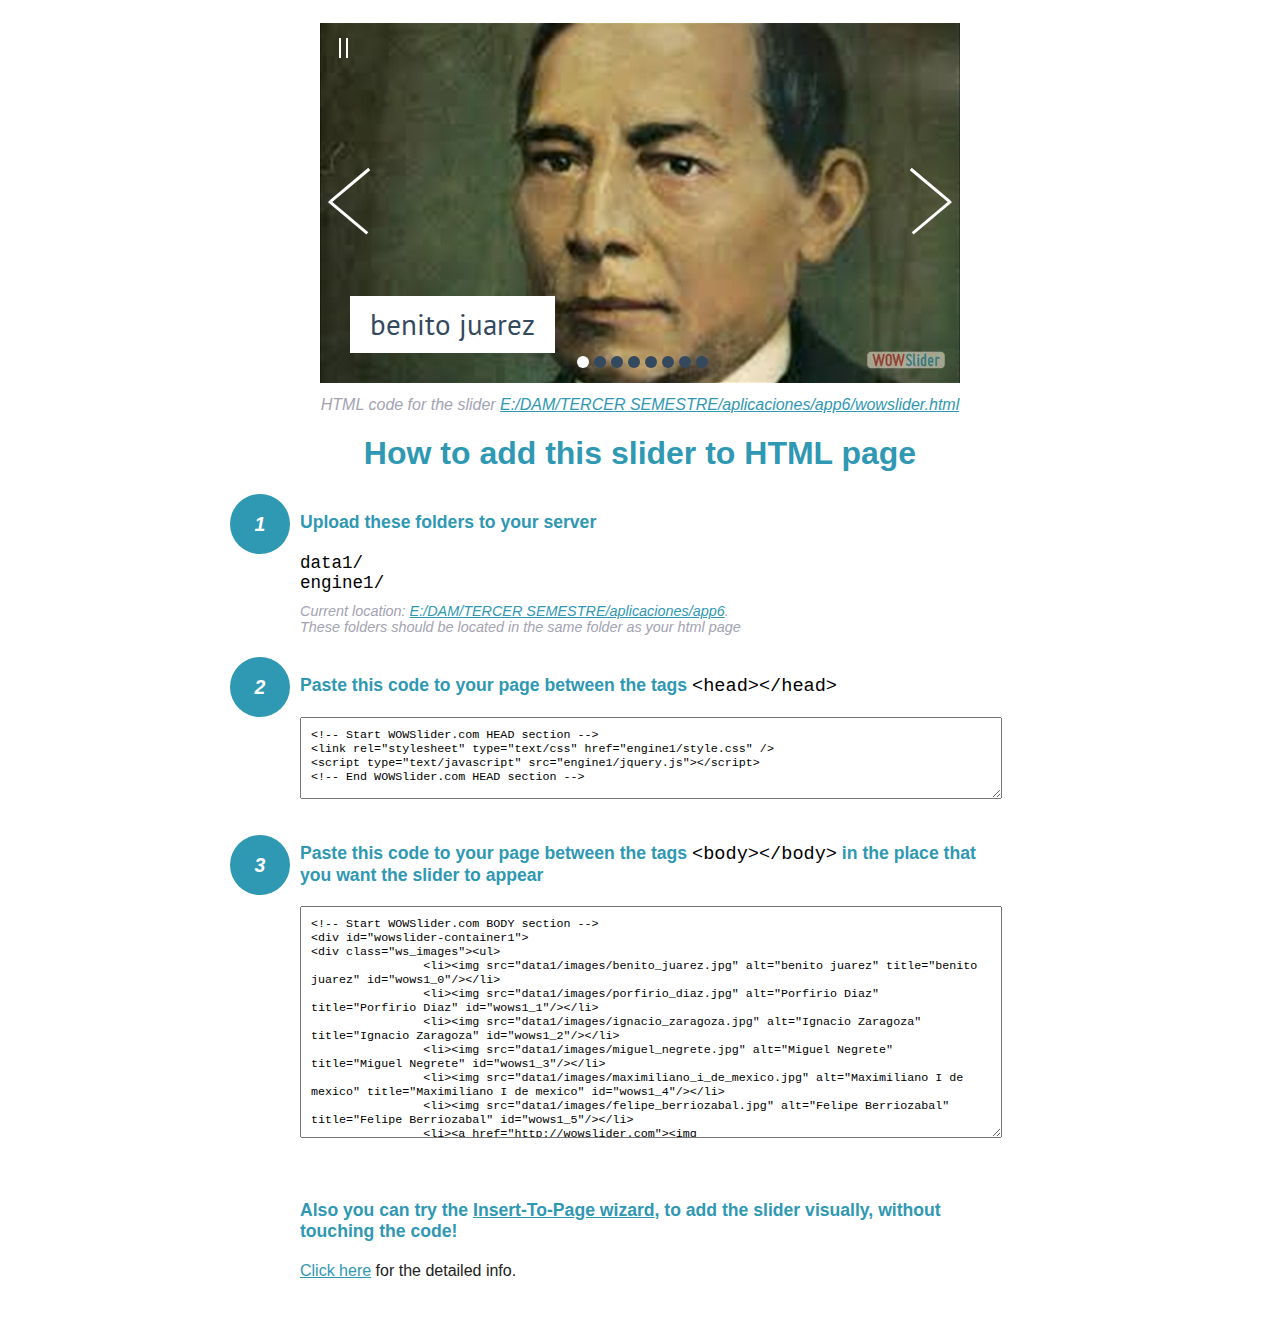
<file: wowslider-howto.html>
<!DOCTYPE html>
<html>
<head>
	<title>WOWSlider</title>
	<meta http-equiv="content-type" content="text/html; charset=utf-8" />
	<meta name="description" content="WOWSlider" />
	
	<!-- Start WOWSlider.com HEAD section --> <!-- add to the <head> of your page -->
	<link rel="stylesheet" type="text/css" href="engine1/style.css" />
	<script type="text/javascript" src="engine1/jquery.js"></script>
	<!-- End WOWSlider.com HEAD section -->


<style>
.instuction {
	font-family: sans-serif, Arial;
	display: block;
	margin: 0 auto;
	max-width: 820px;
	width: 100%;
	padding: 0 70px;
	color: #222;
	-webkit-box-sizing: border-box;
	-moz-box-sizing: border-box;
	box-sizing: border-box;
}
.instuction h1 img {
	max-width: 170px;
	vertical-align: middle;
	margin-bottom: 10px;
}
.instuction h1 {
	color: #2F98B3;
	text-align: center;
}
.instuction h2 {
	position: relative;
	font-size: 1.1em;
	color: #2F98B3;
	margin-bottom: 20px;
	margin-top: 40px;
}
.instuction h2 span.num {
	position: absolute;
	left: -70px;
	top: -18px;
	display: inline-block;
	vertical-align: middle;
	font-style: italic;
	font-size: 1.1em;
	width: 60px;
	height: 60px;
	line-height: 60px;
	text-align: center;
	background: #2F98B3;
	color: #fff;
	border-radius: 50%;
}
.instuction .mono {
	color: #000;
	font-family: monospace;
	font-size: 1.3em;
	font-weight: normal;
}
.instuction li.mono {
	font-size: 1.5em;
}

.instuction ul {
	font-size: 0.9em;
	margin-top: 0;
	padding-left: 0;
	list-style: none;
}
.instuction .note {
	color: #A3A3B2;
	font-style: italic;
	padding-top: 10px;
}
.instuction p.note {
	text-align: center;
	padding-top: 0;
	margin-top: 4px;
}
.instuction textarea {
	font-size: 0.9em;
	min-height: 60px;
	padding: 10px;
	margin: 0;
	overflow: auto;
	max-width: 100%;
	width: 100%;
}
.instuction a,
.instuction a:visited {
	color: #2F98B3;
}
</style>


</head>
<body style="margin:auto">

<br>

<!-- Start WOWSlider.com BODY section --> <!-- add to the <body> of your page -->
<div id="wowslider-container1">
<div class="ws_images"><ul>
		<li><img src="data1/images/benito_juarez.jpg" alt="benito juarez" title="benito juarez" id="wows1_0"/></li>
		<li><img src="data1/images/porfirio_diaz.jpg" alt="Porfirio Diaz" title="Porfirio Diaz" id="wows1_1"/></li>
		<li><img src="data1/images/ignacio_zaragoza.jpg" alt="Ignacio Zaragoza" title="Ignacio Zaragoza" id="wows1_2"/></li>
		<li><img src="data1/images/miguel_negrete.jpg" alt="Miguel Negrete" title="Miguel Negrete" id="wows1_3"/></li>
		<li><img src="data1/images/maximiliano_i_de_mexico.jpg" alt="Maximiliano I de mexico" title="Maximiliano I de mexico" id="wows1_4"/></li>
		<li><img src="data1/images/felipe_berriozabal.jpg" alt="Felipe Berriozabal" title="Felipe Berriozabal" id="wows1_5"/></li>
		<li><a href="http://wowslider.com"><img src="data1/images/charles_ferdinand_latrille.jpg" alt="wowslider.com" title="Charles Ferdinand Latrille" id="wows1_6"/></a></li>
		<li><img src="data1/images/juan_nepomuceno_almonte.jpg" alt="Juan Nepomuceno Almonte" title="Juan Nepomuceno Almonte" id="wows1_7"/></li>
	</ul></div>
	<div class="ws_bullets"><div>
		<a href="#" title="benito juarez"><span><img src="data1/tooltips/benito_juarez.jpg" alt="benito juarez"/>1</span></a>
		<a href="#" title="Porfirio Diaz"><span><img src="data1/tooltips/porfirio_diaz.jpg" alt="Porfirio Diaz"/>2</span></a>
		<a href="#" title="Ignacio Zaragoza"><span><img src="data1/tooltips/ignacio_zaragoza.jpg" alt="Ignacio Zaragoza"/>3</span></a>
		<a href="#" title="Miguel Negrete"><span><img src="data1/tooltips/miguel_negrete.jpg" alt="Miguel Negrete"/>4</span></a>
		<a href="#" title="Maximiliano I de mexico"><span><img src="data1/tooltips/maximiliano_i_de_mexico.jpg" alt="Maximiliano I de mexico"/>5</span></a>
		<a href="#" title="Felipe Berriozabal"><span><img src="data1/tooltips/felipe_berriozabal.jpg" alt="Felipe Berriozabal"/>6</span></a>
		<a href="#" title="Charles Ferdinand Latrille"><span><img src="data1/tooltips/charles_ferdinand_latrille.jpg" alt="Charles Ferdinand Latrille"/>7</span></a>
		<a href="#" title="Juan Nepomuceno Almonte"><span><img src="data1/tooltips/juan_nepomuceno_almonte.jpg" alt="Juan Nepomuceno Almonte"/>8</span></a>
	</div></div><div class="ws_script" style="position:absolute;left:-99%"><a href="http://wowslider.com/vi">bootstrap slider</a> by WOWSlider.com v8.7</div>
<div class="ws_shadow"></div>
</div>	
<script type="text/javascript" src="engine1/wowslider.js"></script>
<script type="text/javascript" src="engine1/script.js"></script>
<!-- End WOWSlider.com BODY section -->


<div class="instuction">
	<p class="note">HTML code for the slider <a href="file:///E:/DAM/TERCER SEMESTRE/aplicaciones/app6/wowslider.html">E:/DAM/TERCER SEMESTRE/aplicaciones/app6/wowslider.html</a></p>

	<h1>
		How to add this slider to HTML page
	</h1>

	<h2><span class="num">1</span> Upload these folders to your server</h2>
	<ul>
		<li class="mono">data1/</li>
		<li class="mono">engine1/</li>
		<li class="note">Current location: <a href="file:///E:/DAM/TERCER SEMESTRE/aplicaciones/app6">E:/DAM/TERCER SEMESTRE/aplicaciones/app6</a>. <br>These folders should be located in the same folder as your html page</li>
	</ul>

	<h2><span class="num">2</span> Paste this code to your page between the tags <span class="mono">&lt;head&gt;&lt;/head&gt;</span></h2>
	<textarea onclick="this.select()">&lt;!-- Start WOWSlider.com HEAD section --&gt;
&lt;link rel=&quot;stylesheet&quot; type=&quot;text/css&quot; href=&quot;engine1/style.css&quot; /&gt;
&lt;script type=&quot;text/javascript&quot; src=&quot;engine1/jquery.js&quot;&gt;&lt;/script&gt;
&lt;!-- End WOWSlider.com HEAD section --&gt;</textarea>


	<h2><span class="num" style="top: -8px;">3</span> Paste this code to your page between the tags <span class="mono">&lt;body&gt;&lt;/body&gt;</span> in the place that you want the slider to appear</h2>
	<textarea onclick="this.select()" rows="15">&lt;!-- Start WOWSlider.com BODY section --&gt;
&lt;div id=&quot;wowslider-container1&quot;&gt;
&lt;div class=&quot;ws_images&quot;&gt;&lt;ul&gt;
		&lt;li&gt;&lt;img src=&quot;data1/images/benito_juarez.jpg&quot; alt=&quot;benito juarez&quot; title=&quot;benito juarez&quot; id=&quot;wows1_0&quot;/&gt;&lt;/li&gt;
		&lt;li&gt;&lt;img src=&quot;data1/images/porfirio_diaz.jpg&quot; alt=&quot;Porfirio Diaz&quot; title=&quot;Porfirio Diaz&quot; id=&quot;wows1_1&quot;/&gt;&lt;/li&gt;
		&lt;li&gt;&lt;img src=&quot;data1/images/ignacio_zaragoza.jpg&quot; alt=&quot;Ignacio Zaragoza&quot; title=&quot;Ignacio Zaragoza&quot; id=&quot;wows1_2&quot;/&gt;&lt;/li&gt;
		&lt;li&gt;&lt;img src=&quot;data1/images/miguel_negrete.jpg&quot; alt=&quot;Miguel Negrete&quot; title=&quot;Miguel Negrete&quot; id=&quot;wows1_3&quot;/&gt;&lt;/li&gt;
		&lt;li&gt;&lt;img src=&quot;data1/images/maximiliano_i_de_mexico.jpg&quot; alt=&quot;Maximiliano I de mexico&quot; title=&quot;Maximiliano I de mexico&quot; id=&quot;wows1_4&quot;/&gt;&lt;/li&gt;
		&lt;li&gt;&lt;img src=&quot;data1/images/felipe_berriozabal.jpg&quot; alt=&quot;Felipe Berriozabal&quot; title=&quot;Felipe Berriozabal&quot; id=&quot;wows1_5&quot;/&gt;&lt;/li&gt;
		&lt;li&gt;&lt;a href=&quot;http://wowslider.com&quot;&gt;&lt;img src=&quot;data1/images/charles_ferdinand_latrille.jpg&quot; alt=&quot;wowslider.com&quot; title=&quot;Charles Ferdinand Latrille&quot; id=&quot;wows1_6&quot;/&gt;&lt;/a&gt;&lt;/li&gt;
		&lt;li&gt;&lt;img src=&quot;data1/images/juan_nepomuceno_almonte.jpg&quot; alt=&quot;Juan Nepomuceno Almonte&quot; title=&quot;Juan Nepomuceno Almonte&quot; id=&quot;wows1_7&quot;/&gt;&lt;/li&gt;
	&lt;/ul&gt;&lt;/div&gt;
	&lt;div class=&quot;ws_bullets&quot;&gt;&lt;div&gt;
		&lt;a href=&quot;#&quot; title=&quot;benito juarez&quot;&gt;&lt;span&gt;&lt;img src=&quot;data1/tooltips/benito_juarez.jpg&quot; alt=&quot;benito juarez&quot;/&gt;1&lt;/span&gt;&lt;/a&gt;
		&lt;a href=&quot;#&quot; title=&quot;Porfirio Diaz&quot;&gt;&lt;span&gt;&lt;img src=&quot;data1/tooltips/porfirio_diaz.jpg&quot; alt=&quot;Porfirio Diaz&quot;/&gt;2&lt;/span&gt;&lt;/a&gt;
		&lt;a href=&quot;#&quot; title=&quot;Ignacio Zaragoza&quot;&gt;&lt;span&gt;&lt;img src=&quot;data1/tooltips/ignacio_zaragoza.jpg&quot; alt=&quot;Ignacio Zaragoza&quot;/&gt;3&lt;/span&gt;&lt;/a&gt;
		&lt;a href=&quot;#&quot; title=&quot;Miguel Negrete&quot;&gt;&lt;span&gt;&lt;img src=&quot;data1/tooltips/miguel_negrete.jpg&quot; alt=&quot;Miguel Negrete&quot;/&gt;4&lt;/span&gt;&lt;/a&gt;
		&lt;a href=&quot;#&quot; title=&quot;Maximiliano I de mexico&quot;&gt;&lt;span&gt;&lt;img src=&quot;data1/tooltips/maximiliano_i_de_mexico.jpg&quot; alt=&quot;Maximiliano I de mexico&quot;/&gt;5&lt;/span&gt;&lt;/a&gt;
		&lt;a href=&quot;#&quot; title=&quot;Felipe Berriozabal&quot;&gt;&lt;span&gt;&lt;img src=&quot;data1/tooltips/felipe_berriozabal.jpg&quot; alt=&quot;Felipe Berriozabal&quot;/&gt;6&lt;/span&gt;&lt;/a&gt;
		&lt;a href=&quot;#&quot; title=&quot;Charles Ferdinand Latrille&quot;&gt;&lt;span&gt;&lt;img src=&quot;data1/tooltips/charles_ferdinand_latrille.jpg&quot; alt=&quot;Charles Ferdinand Latrille&quot;/&gt;7&lt;/span&gt;&lt;/a&gt;
		&lt;a href=&quot;#&quot; title=&quot;Juan Nepomuceno Almonte&quot;&gt;&lt;span&gt;&lt;img src=&quot;data1/tooltips/juan_nepomuceno_almonte.jpg&quot; alt=&quot;Juan Nepomuceno Almonte&quot;/&gt;8&lt;/span&gt;&lt;/a&gt;
	&lt;/div&gt;&lt;/div&gt;&lt;div class=&quot;ws_script&quot; style=&quot;position:absolute;left:-99%&quot;&gt;&lt;a href=&quot;http://wowslider.com/vi&quot;&gt;bootstrap slider&lt;/a&gt; by WOWSlider.com v8.7&lt;/div&gt;
&lt;div class=&quot;ws_shadow&quot;&gt;&lt;/div&gt;
&lt;/div&gt;	
&lt;script type=&quot;text/javascript&quot; src=&quot;engine1/wowslider.js&quot;&gt;&lt;/script&gt;
&lt;script type=&quot;text/javascript&quot; src=&quot;engine1/script.js&quot;&gt;&lt;/script&gt;
&lt;!-- End WOWSlider.com BODY section --&gt;</textarea>

<br><br>
<h2>Also you can try the <a href="http://wowslider.com/help/add-wowslider-to-page-2.html" target="_blank">Insert-To-Page wizard</a>, to add the slider visually, without touching the code!</h2>
<p>
	<a href="http://wowslider.com/help/add-wowslider-to-page-2.html" target="_blank">Click here</a> for the detailed info.
</p>
</div>

<br><br>
</body>
</html>
</file>
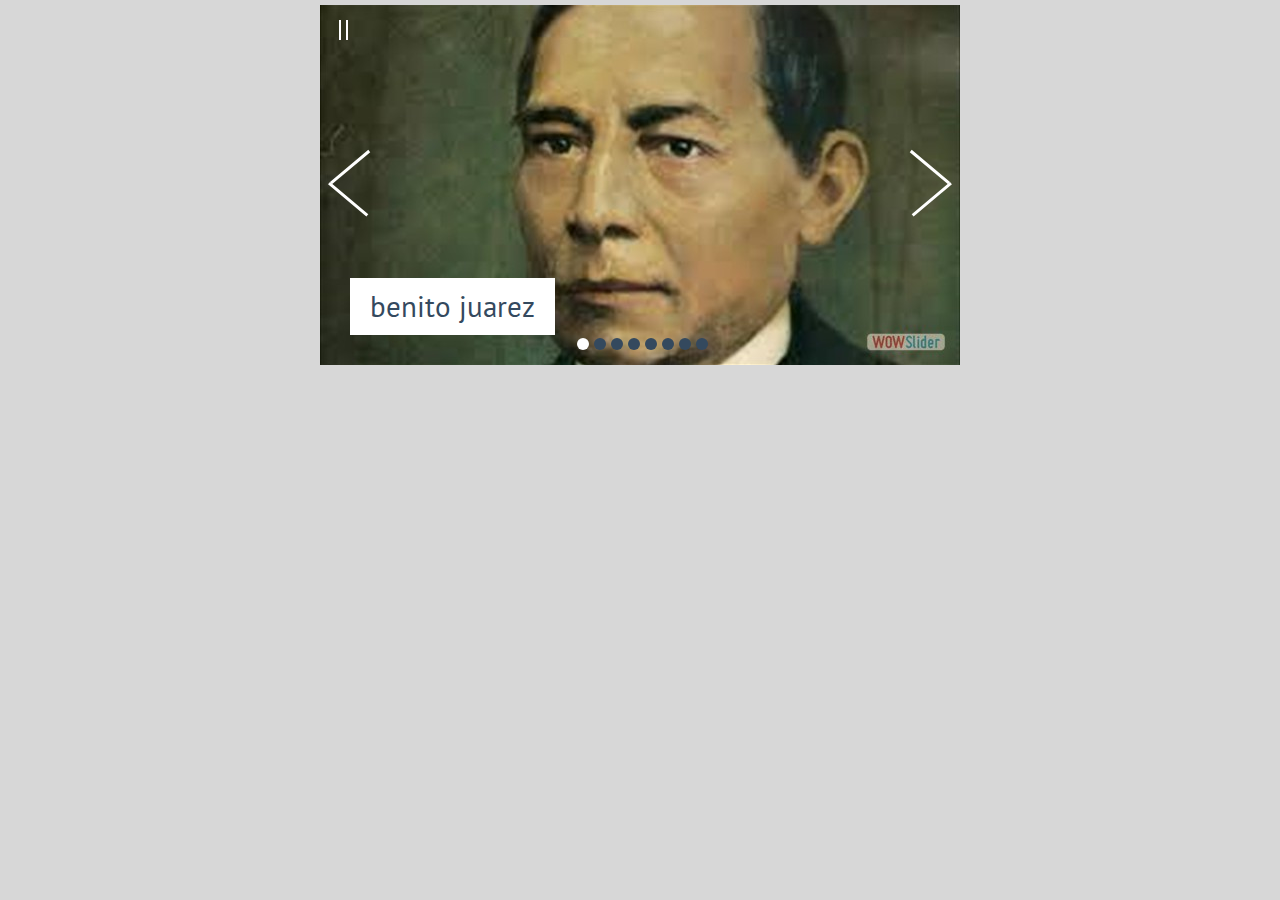
<file: wowslider.html>
<!DOCTYPE html>
<html>
<head>
	<title>Bootstrap slider</title>
	<meta http-equiv="content-type" content="text/html; charset=utf-8" />
	<meta name="description" content="Made with WOW Slider - Create beautiful, responsive image sliders in a few clicks. Awesome skins and animations. Bootstrap slider" />
	
	<!-- Start WOWSlider.com HEAD section --> <!-- add to the <head> of your page -->
	<link rel="stylesheet" type="text/css" href="engine1/style.css" />
	<script type="text/javascript" src="engine1/jquery.js"></script>
	<!-- End WOWSlider.com HEAD section -->

</head>
<body style="background-color:#d7d7d7;margin:auto">
	
	<!-- Start WOWSlider.com BODY section --> <!-- add to the <body> of your page -->
	<div id="wowslider-container1">
	<div class="ws_images"><ul>
		<li><img src="data1/images/benito_juarez.jpg" alt="benito juarez" title="benito juarez" id="wows1_0"/></li>
		<li><img src="data1/images/porfirio_diaz.jpg" alt="Porfirio Diaz" title="Porfirio Diaz" id="wows1_1"/></li>
		<li><img src="data1/images/ignacio_zaragoza.jpg" alt="Ignacio Zaragoza" title="Ignacio Zaragoza" id="wows1_2"/></li>
		<li><img src="data1/images/miguel_negrete.jpg" alt="Miguel Negrete" title="Miguel Negrete" id="wows1_3"/></li>
		<li><img src="data1/images/maximiliano_i_de_mexico.jpg" alt="Maximiliano I de mexico" title="Maximiliano I de mexico" id="wows1_4"/></li>
		<li><img src="data1/images/felipe_berriozabal.jpg" alt="Felipe Berriozabal" title="Felipe Berriozabal" id="wows1_5"/></li>
		<li><a href="http://wowslider.com"><img src="data1/images/charles_ferdinand_latrille.jpg" alt="wowslider.com" title="Charles Ferdinand Latrille" id="wows1_6"/></a></li>
		<li><img src="data1/images/juan_nepomuceno_almonte.jpg" alt="Juan Nepomuceno Almonte" title="Juan Nepomuceno Almonte" id="wows1_7"/></li>
	</ul></div>
	<div class="ws_bullets"><div>
		<a href="#" title="benito juarez"><span><img src="data1/tooltips/benito_juarez.jpg" alt="benito juarez"/>1</span></a>
		<a href="#" title="Porfirio Diaz"><span><img src="data1/tooltips/porfirio_diaz.jpg" alt="Porfirio Diaz"/>2</span></a>
		<a href="#" title="Ignacio Zaragoza"><span><img src="data1/tooltips/ignacio_zaragoza.jpg" alt="Ignacio Zaragoza"/>3</span></a>
		<a href="#" title="Miguel Negrete"><span><img src="data1/tooltips/miguel_negrete.jpg" alt="Miguel Negrete"/>4</span></a>
		<a href="#" title="Maximiliano I de mexico"><span><img src="data1/tooltips/maximiliano_i_de_mexico.jpg" alt="Maximiliano I de mexico"/>5</span></a>
		<a href="#" title="Felipe Berriozabal"><span><img src="data1/tooltips/felipe_berriozabal.jpg" alt="Felipe Berriozabal"/>6</span></a>
		<a href="#" title="Charles Ferdinand Latrille"><span><img src="data1/tooltips/charles_ferdinand_latrille.jpg" alt="Charles Ferdinand Latrille"/>7</span></a>
		<a href="#" title="Juan Nepomuceno Almonte"><span><img src="data1/tooltips/juan_nepomuceno_almonte.jpg" alt="Juan Nepomuceno Almonte"/>8</span></a>
	</div></div><div class="ws_script" style="position:absolute;left:-99%"><a href="http://wowslider.com/vi">bootstrap slider</a> by WOWSlider.com v8.7</div>
	<div class="ws_shadow"></div>
	</div>	
	<script type="text/javascript" src="engine1/wowslider.js"></script>
	<script type="text/javascript" src="engine1/script.js"></script>
	<!-- End WOWSlider.com BODY section -->

</body>
</html>
</file>
<file: engine1/style.css>
/*
 *	generated by WOW Slider 8.7
 *	template Stream
 */
@import url(https://fonts.googleapis.com/css?family=PT+Sans&subset=latin,latin-ext);
#wowslider-container1 { 
	display: table;
	zoom: 1; 
	position: relative;
	width: 100%;
	max-width: 640px;
	max-height:360px;
	margin:5px auto 12.5px;
	z-index:90;
	text-align:left; /* reset align=center */
	font-size: 10px;
	text-shadow: none; /* fix some user styles */

	/* reset box-sizing (to boostrap friendly) */
	-webkit-box-sizing: content-box;
	-moz-box-sizing: content-box;
	box-sizing: content-box; 
}
* html #wowslider-container1{ width:640px }
#wowslider-container1 .ws_images ul{
	position:relative;
	width: 10000%; 
	height:100%;
	left:0;
	list-style:none;
	margin:0;
	padding:0;
	border-spacing:0;
	overflow: visible;
	/*table-layout:fixed;*/
}
#wowslider-container1 .ws_images ul li{
	position: relative;
	width:1%;
	height:100%;
	line-height:0; /*opera*/
	overflow: hidden;
	float:left;
	/*font-size:0;*/
	padding:0 0 0 0 !important;
	margin:0 0 0 0 !important;
}

#wowslider-container1 .ws_images{
	position: relative;
	left:0;
	top:0;
	height:100%;
	max-height:360px;
	max-width: 640px;
	vertical-align: top;
	border:none;
	overflow: hidden;
}
#wowslider-container1 .ws_images ul a{
	width:100%;
	height:100%;
	max-height:360px;
	display:block;
	color:transparent;
}
#wowslider-container1 img{
	max-width: none !important;
}
#wowslider-container1 .ws_images .ws_list img,
#wowslider-container1 .ws_images > div > img{
	width:100%;
	border:none 0;
	max-width: none;
	padding:0;
	margin:0;
}
#wowslider-container1 .ws_images > div > img {
	max-height:360px;
}

#wowslider-container1 .ws_images iframe {
	position: absolute;
	z-index: -1;
}

#wowslider-container1 .ws-title > div {
	display: inline-block !important;
}

#wowslider-container1 a{ 
	text-decoration: none; 
	outline: none; 
	border: none; 
}

#wowslider-container1  .ws_bullets { 
	float: left;
	position:absolute;
	z-index:70;
}
#wowslider-container1  .ws_bullets div{
	position:relative;
	float:left;
	font-size: 0px;
}
/* compatibility with Joomla styles */
#wowslider-container1  .ws_bullets a {
	line-height: 0;
}

#wowslider-container1  .ws_script{
	display:none;
}
#wowslider-container1 sound, 
#wowslider-container1 object{
	position:absolute;
}

/* prevent some of users reset styles */
#wowslider-container1 .ws_effect {
	position: static;
	width: 100%;
	height: 100%;
}

#wowslider-container1 .ws_photoItem {
	border: 2em solid #fff;
	margin-left: -2em;
	margin-top: -2em;
}
#wowslider-container1 .ws_cube_side {
	background: #A6A5A9;
}


#wowslider-container1.ws_gestures {
	cursor: -webkit-grab;
	cursor: -moz-grab;
	cursor: url("[data-uri]"), move;
}
#wowslider-container1.ws_gestures.ws_grabbing {
	cursor: -webkit-grabbing;
	cursor: -moz-grabbing;
	cursor: url("[data-uri]"), move;
}

/* hide controls when video start play */
#wowslider-container1.ws_video_playing .ws_bullets,
#wowslider-container1.ws_video_playing .ws_fullscreen,
#wowslider-container1.ws_video_playing .ws_next,
#wowslider-container1.ws_video_playing .ws_prev {
	display: none;
}


/* youtube/vimeo buttons */
#wowslider-container1 .ws_video_btn {
	position: absolute;
	display: none;
	cursor: pointer;
	top: 0;
	left: 0;
	width: 100%;
	height: 100%;
	z-index: 55;
}
#wowslider-container1 .ws_video_btn.ws_youtube,
#wowslider-container1 .ws_video_btn.ws_vimeo {
	display: block;
}
#wowslider-container1 .ws_video_btn div {
	position: absolute;
	background-image: url(./playvideo.png);
	background-size: 200%;
	top: 50%;
	left: 50%;
	width: 7em;
	height: 5em;
	margin-left: -3.5em;
	margin-top: -2.5em;
}
#wowslider-container1 .ws_video_btn.ws_youtube div {
	background-position: 0 0;
}
#wowslider-container1 .ws_video_btn.ws_youtube:hover div {
	background-position: 100% 0;
}
#wowslider-container1 .ws_video_btn.ws_vimeo div {
	background-position: 0 100%;
}
#wowslider-container1 .ws_video_btn.ws_vimeo:hover div {
	background-position: 100% 100%;
}

#wowslider-container1 .ws_playpause.ws_hide {
	display: none !important;
}
#wowslider-container1  .ws_bullets { 
	padding: 15px 0; 
}
#wowslider-container1 .ws_bullets a { 
	width:12px;
	height:12px;
	border-radius: 50%;
	background: #34495E;
	float: left; 
	text-indent: -4000px; 
	position:relative;
	margin-left:5px;
	color:transparent;
}
#wowslider-container1 .ws_bullets a.ws_selbull{
	background: #ffffff;
	color:#ffffff;
}
#wowslider-container1 a.ws_next, #wowslider-container1 a.ws_prev {
	position: absolute;
	top: 50%;
	height: 7em;
	margin-top: -3.5em;
	width: 5em;
	z-index: 60;
}
#wowslider-container1 a.ws_next{
	right:0;
}

#wowslider-container1 a.ws_next span i:after,
#wowslider-container1 a.ws_next span b:after,
#wowslider-container1 a.ws_next span i:before,
#wowslider-container1 a.ws_next span b:before,
#wowslider-container1 a.ws_prev span i:after,
#wowslider-container1 a.ws_prev span b:after,
#wowslider-container1 a.ws_prev span i:before,
#wowslider-container1 a.ws_prev span b:before{
	content: '';
	position: absolute;
	width: 100%;
	height: .3em;
	background: #ffffff;
	top: 3.2em;
	-webkit-transition: .3s all ease-in-out;
	transition: .3s all ease-in-out;

	/* Fix  */
	-webkit-backface-visibility: hidden;
	backface-visibility: hidden;
	outline: 1px solid transparent;
}
#wowslider-container1 a.ws_next span b:after,
#wowslider-container1 a.ws_next span b:before,
#wowslider-container1 a.ws_prev span b:after,
#wowslider-container1 a.ws_prev span b:before{
	background: #34495E;
	width: 0;
}
#wowslider-container1 a.ws_next span i:after,
#wowslider-container1 a.ws_next span b:after,
#wowslider-container1 a.ws_prev span i:after,
#wowslider-container1 a.ws_prev span b:after{
	-webkit-transform: rotate(40deg);
	-ms-transform: rotate(40deg);
	transform: rotate(40deg);
}
#wowslider-container1 a.ws_next span i:before,
#wowslider-container1 a.ws_next span b:before,
#wowslider-container1 a.ws_prev span i:before,
#wowslider-container1 a.ws_prev span b:before{
	-webkit-transform: rotate(-40deg);
	-ms-transform: rotate(-40deg);
	transform: rotate(-40deg);
}

#wowslider-container1 a.ws_prev span i:after,
#wowslider-container1 a.ws_prev span i:before,
#wowslider-container1 a.ws_prev span b:after,
#wowslider-container1 a.ws_prev span b:before{
	-webkit-transform-origin: 0 0;
	-ms-transform-origin: 0 0;
	transform-origin: 0 0;
	left: 1em;
}
#wowslider-container1 a.ws_next span i:after,
#wowslider-container1 a.ws_next span i:before,
#wowslider-container1 a.ws_next span b:after,
#wowslider-container1 a.ws_next span b:before{
	-webkit-transform-origin: 100% 0;
	-ms-transform-origin: 100% 0;
	transform-origin: 100% 0;
	right: 1em;
}

#wowslider-container1 a.ws_next:hover span i:before,
#wowslider-container1 a.ws_next:hover span b:before,
#wowslider-container1 a.ws_prev:hover span i:before,
#wowslider-container1 a.ws_prev:hover span b:before{
	-webkit-transform: rotate(-30deg);
	-ms-transform: rotate(-30deg);
	transform: rotate(-30deg);
}
#wowslider-container1 a.ws_next:hover span i:after,
#wowslider-container1 a.ws_next:hover span b:after,
#wowslider-container1 a.ws_prev:hover span i:after,
#wowslider-container1 a.ws_prev:hover span b:after{
	-webkit-transform: rotate(30deg);
	-ms-transform: rotate(30deg);
	transform: rotate(30deg);
}
#wowslider-container1 a.ws_prev:hover span b:after,
#wowslider-container1 a.ws_prev:hover span b:before,
#wowslider-container1 a.ws_next:hover span b:after,
#wowslider-container1 a.ws_next:hover span b:before{
	width:100%;
}

/*playpause*/
#wowslider-container1 .ws_playpause {
    position: absolute;
    width: 3em;
    height: 2em;
    top: 1.5em;
    left: 0.5em;
    z-index: 59;
}

#wowslider-container1 .ws_pause span i, #wowslider-container1 .ws_pause span b{
	position: absolute;
  	width: 0.2em;
  	height: 2em;
  	background: #ffffff;
	-webkit-transition: background 300ms ease-in-out;
	transition: background 300ms ease-in-out;
}

#wowslider-container1 .ws_pause span i{
	left: 1.4em;
}

#wowslider-container1 .ws_pause span b{
	left: 2.1em;
}


#wowslider-container1 .ws_play span{
	border: solid transparent;
	position: absolute;
  	pointer-events: none;
	border-left-color: #ffffff;
	border-width: 10px;
	top: 0;
	left: 1.4em;
	-webkit-transition:  border-left-color 300ms ease-in-out;
	transition:  border-left-color 300ms ease-in-out;
}

#wowslider-container1 .ws_pause:hover span i, #wowslider-container1 .ws_pause:hover span b{
	background: #34495E;
}
#wowslider-container1 .ws_play:hover span{
	border-left-color: #34495E;
}
/* bottom center */
#wowslider-container1  .ws_bullets {
    bottom: 0px;
	left:50%;
}
#wowslider-container1  .ws_bullets div{
	left:-50%;
}
#wowslider-container1 .ws_bulframe span {
	visibility: visible;
	opacity: 1;
	position: absolute;
	width: 0;
	height: 0;
	border-left: 5px solid transparent;
	border-right: 5px solid transparent;
	border-top: 5px solid #ffffff;
	bottom: -5px;
	margin-left: -5px;
	left: 50%;
}#wowslider-container1 .ws-title{
	position: absolute;
	font: 1.8em 'PT Sans', sans-serif;	
	margin-right:10em;
	z-index: 50;
    color: #34495E;
	background: none;
	padding: 30px;
	bottom: 0px;
	top: auto;
	opacity: 1;
}
#wowslider-container1 .ws-title div,#wowslider-container1 .ws-title span{
	display:inline-block;
	background-color:#ffffff;
}
#wowslider-container1 .ws-title div{
	display:block;
	margin-top:0.5em;
	font-size: 0.8em;
	line-height: 1.15em;
	padding: 5px 20px;
}
#wowslider-container1 .ws-title span{
	font-size: 1.6em;
	padding: 10px 20px;
}#wowslider-container1 .ws_images > ul{
	animation: wsBasic 32s infinite;
	-moz-animation: wsBasic 32s infinite;
	-webkit-animation: wsBasic 32s infinite;
}
@keyframes wsBasic{0%{left:-0%} 6.25%{left:-0%} 12.5%{left:-100%} 18.75%{left:-100%} 25%{left:-200%} 31.25%{left:-200%} 37.5%{left:-300%} 43.75%{left:-300%} 50%{left:-400%} 56.25%{left:-400%} 62.5%{left:-500%} 68.75%{left:-500%} 75%{left:-600%} 81.25%{left:-600%} 87.5%{left:-700%} 93.75%{left:-700%} }
@-moz-keyframes wsBasic{0%{left:-0%} 6.25%{left:-0%} 12.5%{left:-100%} 18.75%{left:-100%} 25%{left:-200%} 31.25%{left:-200%} 37.5%{left:-300%} 43.75%{left:-300%} 50%{left:-400%} 56.25%{left:-400%} 62.5%{left:-500%} 68.75%{left:-500%} 75%{left:-600%} 81.25%{left:-600%} 87.5%{left:-700%} 93.75%{left:-700%} }
@-webkit-keyframes wsBasic{0%{left:-0%} 6.25%{left:-0%} 12.5%{left:-100%} 18.75%{left:-100%} 25%{left:-200%} 31.25%{left:-200%} 37.5%{left:-300%} 43.75%{left:-300%} 50%{left:-400%} 56.25%{left:-400%} 62.5%{left:-500%} 68.75%{left:-500%} 75%{left:-600%} 81.25%{left:-600%} 87.5%{left:-700%} 93.75%{left:-700%} }


* html #wowslider-container1 .ws_shadow{/*ie6*/
	background:none;
	filter:progid:DXImageTransform.Microsoft.AlphaImageLoader( src='engine1//bg.png', sizingMethod='scale');
}
*+html #wowslider-container1 .ws_shadow{/*ie7*/
	background:none;
	filter:progid:DXImageTransform.Microsoft.AlphaImageLoader( src='engine1//bg.png', sizingMethod='scale');
}
#wowslider-container1 .ws_bullets  a img{
	text-indent:0;
	display:block;
	bottom:15px;
	left:-43px;
	visibility:hidden;
	position:absolute;
    border: 5px solid #FFFFFF;
	max-width:none;
}
#wowslider-container1 .ws_bullets a:hover img{
	visibility:visible;
}

#wowslider-container1 .ws_bulframe div div{
	height:48px;
	overflow:visible;
	position:relative;
}
#wowslider-container1 .ws_bulframe div {
	left:0;
	overflow:hidden;
	position:relative;
	width:85px;
	background-color:#FFFFFF;
}
#wowslider-container1  .ws_bullets .ws_bulframe{
	display:none;
	bottom:18px;
	margin-left:6px;
	overflow:visible;
	position:absolute;
	cursor:pointer;
    border: 0px solid #FFFFFF;
}#wowslider-container1 .ws_bulframe div div{
	height: auto;
}

@media all and (max-width:760px) {
	#wowslider-container1 .ws_fullscreen {
		display: block;
	}
}
@media all and (max-width:400px){
	#wowslider-container1 .ws_controls,
	#wowslider-container1 .ws_bullets,
	#wowslider-container1 .ws_thumbs{
		display: none
	}
}
</file>
